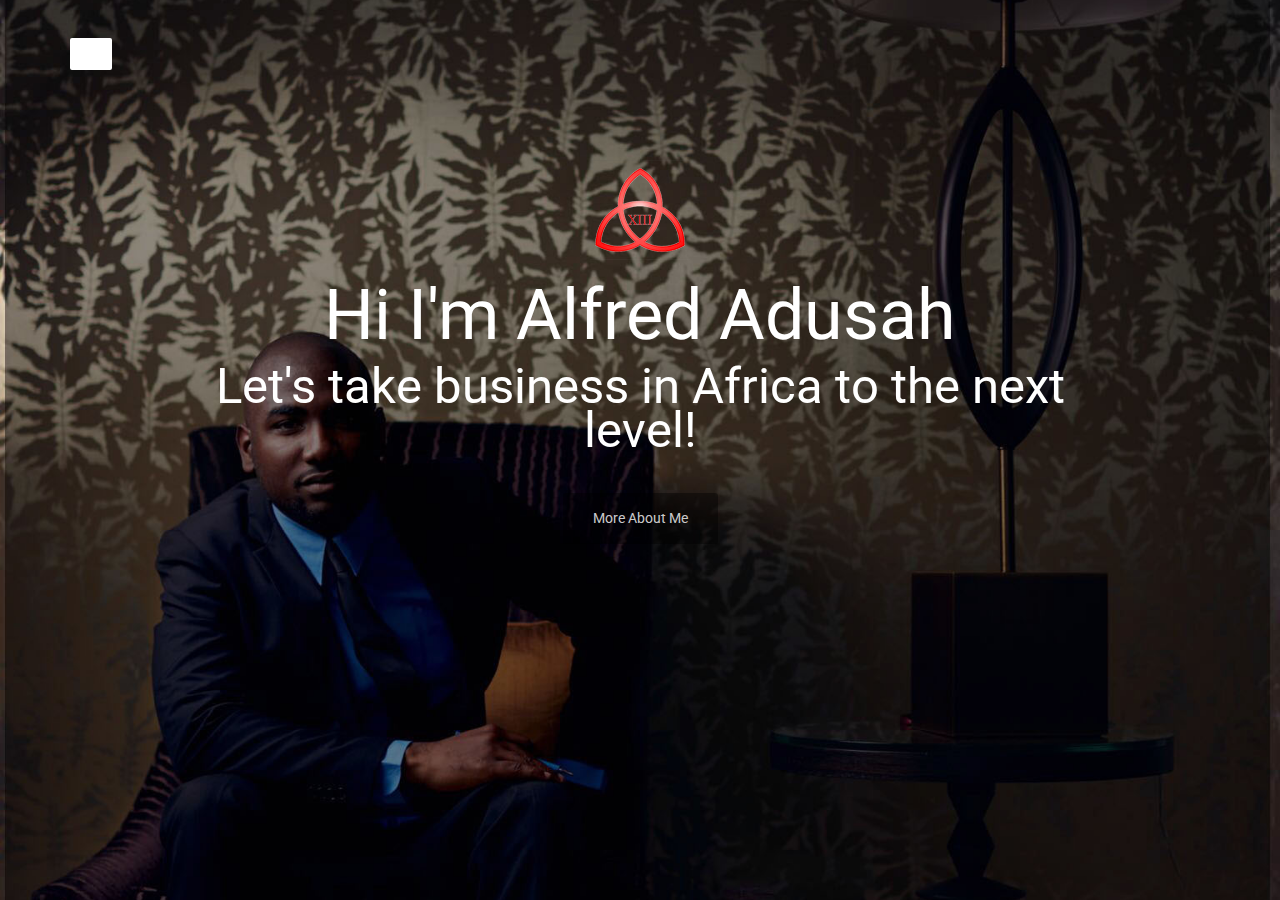
<file: index.html>
<!DOCTYPE html>
<html lang="en">
<head>
	<meta charset="utf-8">
	<meta name="viewport"    content="width=device-width, initial-scale=1.0">
	<meta name="description" content="">
	<meta name="author"      content="Sergey Pozhilov (GetTemplate.com)">
	
	<title>Alfred Adusah</title>

	<link rel="shortcut icon" href="assets/images/gt_favicon.png">
	
	<!-- Bootstrap itself -->


	<link href="assets/css/bootstrap.min.css" rel="stylesheet" type="text/css">

	<!-- Custom styles -->
	<link rel="stylesheet" href="assets/css/magister.css">

	<!-- Fonts -->
	<link href="http://netdna.bootstrapcdn.com/font-awesome/4.0.3/css/font-awesome.min.css" rel="stylesheet" type="text/css">
	<link href='http://fonts.googleapis.com/css?family=Wire+One' rel='stylesheet' type='text/css'>
	<link href="https://fonts.googleapis.com/css?family=Roboto" rel="stylesheet">
</head>

<!-- use "theme-invert" class on bright backgrounds, also try "text-shadows" class -->
<body class="theme-invert">

<nav class="mainmenu">
	<div class="container">
		<div class="dropdown">
			<button type="button" class="navbar-toggle" data-toggle="dropdown"><span class="icon-bar"></span> <span class="icon-bar"></span> <span class="icon-bar"></span> </button>
			<!-- <a data-toggle="dropdown" href="#">Dropdown trigger</a> -->
			<ul class="dropdown-menu" role="menu" aria-labelledby="dLabel">
				<li><a href="#head" class="active">Welcome</a></li>
				<li><a href="#about">About me</a></li>
				<li><a href="#themes">My Vision For Africa</a></li>
				<li><a href="#contact">Get in touch</a></li>
			</ul>
		</div>
	</div>
</nav>


<!-- Main (Home) section -->
<section class="section" id="head">
	<div class="container">

		<div class="row">
			<div class="col-md-10 col-lg-10 col-md-offset-1 col-lg-offset-1 text-center">	

				<!-- Site Title, your name, HELLO msg, etc. -->
				<img src="assets/images/Logo_2.png"/>
				<h1 class="title">Hi I'm Alfred Adusah</h1>
				<h2 class="subtitle">Let's take business in Africa to the next level!</h2>

				<p ><a href="#about" aria-labelledby="dLabel" id="aboutbtn" class="btn btn-default btn-lg about">More About Me</a></p>

		       

				<!-- Short introductory (optional) -->
				
				
				<!-- Nice place to describe your site in a sentence or two -->
				
	
			</div> <!-- /col -->
		</div> <!-- /row -->
	
	</div>
</section>

<!-- Second (About) section -->
<section class="section" id="about">
	<div class="container">
	
		<h2 class="text-center title">About me</h2>
		<div class="row">
			<div class="col-sm-4 col-sm-offset-2" style="color:#fff; font-size:15px;">    
				<h3><strong>Who is Alfred Adusah?<br></strong></h3>
				<p>I am an African Entrepreneur born and raised in Ghana. Growing up and being exposed to the history of the African continent I came to appreciate how far we have come as a continent in terms of development and I was deeply motivated by the great leaders that sacrificed so much to get us here. Despite this growth I realized there is much more to be done to harness the full potential of Africa and I felt a personal burden to contribute to this development.</p> 
				<p>Later in life I further discovered my passion for entrepreneurship. Creating great businesses that provides so many benefits for  so many people excites me immensely.</p>
				<p>From the combination of my love for Africa and entrepreneurship my life’s purpose was born. I am here to play a major role in driving the African continent to the forefronts of the global economy through the companies I create. I call myself the great servant of Africa.</p>
				

			</div>
			<div class="col-sm-4" style="color:#fff; font-size:13px;">
			<img src="assets/images/Africa.png">
				
				
			</div>
		</div>
	</div>
</section>

<!-- Third (Works) section -->
<section class="section" id="themes">
	<div class="container">
	
		<h2 class="text-center title">My Vision For Africa</h2>
		
			<p class="lead text-center" style="color:#fff; font-size:20px;">“Unless someone like you cares a whole awful lot, nothing is going to get better.Its not.”-Dr Seuss</p>
			<p class="lead text-center" style="color:#fff; font-size:20px;">I am willing to put in all the work required to see my vision for Africa become a reality.</p>

		<div class="row">
			<div class="col-sm-4 col-sm-offset-2">
				<div class="thumbnail">
					<img src="assets/screenshots/4.jpg" alt="">
					<div class="caption">
						<h3>I envision an Africa that is totally energy sufficient</h3>
						
						
					</div>
				</div>
			</div>
			<div class="col-sm-4">
				<div class="thumbnail">
					<img src="assets/screenshots/2.jpg" alt="">
					<div class="caption">
						<h3>I envision an Africa that totally feeds it’s self.</h3>
						
						
					</div>
				</div>
			</div>
			<div class="col-sm-4 col-sm-offset-2">
				<div class="thumbnail">
					<img src="assets/screenshots/1.jpg" alt="">
					<div class="caption">
						<h3>I envision an Africa where every person is equally empowered and allowed to be themselves.</h3>
						
						
					</div>
				</div>
			</div>
			<div class="col-sm-4">
				<div class="thumbnail">
					<img src="assets/screenshots/6.jpg" alt="">
					<div class="caption">
						<h3>I envision an Africa that provides it's own technological solutions to it's everyday problems</h3>
						
						
					</div>
				</div>
			</div>
			<div class="col-sm-4 col-sm-offset-2">
				<div class="thumbnail">
					<img src="assets/screenshots/3.jpg" alt="">
					<div class="caption">
						<h3>I envision an Africa that has the appropriate infrastructure to support it's activities</h3>
						
					</div>
				</div>
			</div>
			<div class="col-sm-4">
				<div class="thumbnail">
					<img src="assets/screenshots/5.jpg" alt="">
					<div class="caption">
						<h3>I envision an Africa that consumes it's own culture.</h3>
						
					</div>
				</div>
			</div>


		</div>

	</div>
</section>

<!-- Fourth (Contact) section -->
<section class="section" id="contact">
	<div class="container">
	
		<h2 class="text-center title">Get in touch</h2>

		<div class="row">
			<div class="col-sm-8 col-sm-offset-2 text-center" style="color:#fff; font-size:20px;"> 
				<p class="lead">No great thing in this world was achieved by one person only. Get in touch and let's do business!</p>
				<p>Feel free to email me</p>
				<p><b>alfredadusah@gmail.com</b><br><br></p>
				<ul class="list-inline list-social">
					
					<li><a href="https://gh.linkedin.com/in/alfred-adusah-024a3352" class="btn btn-link" style="color:#fff; font-size:20px;"><i class="fa fa-linkedin fa-fw"></i> LinkedIn</a></li>
				</ul>
			</div>
		</div>

	</div>
</section>


<!-- Load js libs only when the page is loaded. -->
<script src="assets/js/jquery.min.js"></script>
<script src="assets/js/bootstrap.min.js"></script>
<script src="assets/js/modernizr.custom.72241.js"></script>
<!-- Custom template scripts -->
<script src="assets/js/magister.js"></script>
</body>
</html>
</file>
<file: assets/css/magister.css>
html {
	background:#505D6E url(../images/body4.jpg) no-repeat center center fixed; 
	min-height:100%;
	-webkit-background-size: cover;
	   -moz-background-size: cover;
	     -o-background-size: cover;
	        background-size: cover;
}

body {
	background:transparent;
	min-height:100%; 	
	-webkit-font-smoothing: antialiased;
	-webkit-overflow-scrolling: touch;
	line-height: 1.5em;
	font-size:14px;
	font-family: 'Roboto', sans-serif;
	color:#fff;
	color:rgba(255,255,255,.8); 
	font-weight: normal;
}


/********************************************************/
/*                    Navigation bar                    */
/********************************************************/
.mainmenu { z-index: 999999; width:100%;  padding: 30px 0 0 0;}
@media (min-width: 768px) {
	.mainmenu { position: fixed; }
}

.navbar-toggle {
	position:relative;
	float:left;
	display:block;
	padding: 9px 10px;
	background: rgba(255, 255, 255, 0.2);
	background-image: none;
	border: 0 none;
	top:0px; 
	-webkit-border-radius: 2px;
	   -moz-border-radius: 2px;
	        border-radius: 2px;
	outline: 0;
	opacity: 1;
	-webkit-transition: all .45s;
	   -moz-transition: all .45s;
	        transition: all .45s;
	        float: left;
}
.navbar-toggle .icon-bar {
  display: block;
  width: 22px;
  height: 2px;
  background: #fff;
}
.navbar-toggle .icon-bar + .icon-bar {
	margin-top: 4px;
}
.open .navbar-toggle { 
	top:-70px; 
	opacity: 0;  
}
.mainmenu .dropdown-menu {
	top: -14em;
	left: 0px;
	font-size: 13px;
	padding:0;
	background:none;
	border:0 none;
	border-radius: 2px;
	-webkit-box-shadow: none;
	box-shadow: none;
	display:block;
	opacity:0;
	-webkit-transition: all .45s;
	   -moz-transition: all .45s;
	        transition: all .45s;
}
.mainmenu .dropdown-menu .active { 
	font-weight:bold;
	background-color: #333;
}
.mainmenu .open .dropdown-menu { 
	top:2px;
	opacity:1;
}
.mainmenu .dropdown-menu a { 
	padding:10px 10px;
	margin:0;
	color:black;
	text-decoration: none;
	-webkit-border-radius: 2px;
	   -moz-border-radius: 2px;
	        border-radius: 2px;
}
.mainmenu .dropdown-menu a:hover { 
	/*background:rgba(255,255,255,.1);*/
	color:black;
	padding:10px 8px 10px 12px;
}



/********************************************************/
/*             Sections - universal classes             */
/********************************************************/
.section { 
	z-index: 1;
	min-height:420px;
	width: 100%; 
	overflow:auto;
	height:100%;
	padding-top:100px;
	padding-bottom:50px; 
	display:none;
	top:0;
} 
@media (min-width: 768px) {
	.section { padding-top:160px;}
}

/* Show one of sections */
#head { 
	display: block;
}


/********************************************************/
/*                      Typography                      */
/********************************************************/
a { color:#fff; text-decoration: none; }
a:hover, a:active { color:#fff; text-decoration: underline; }
.lead { 
	font-weight:normal;
	font-size:1.5em;
	line-height:1.2em;
}

.title,
.subtitle { 
	font-family: 'Roboto', sans-serif;
	font-weight:normal;
	font-size:5em;
	margin-bottom:15px; 
	color:#FDF9F4; 
	line-height:1em;
}
.subtitle { 
	line-height:.9em;
	font-size:3.5em;
	margin-top:0;
	margin-bottom:40px; 
}
.tagline { 
	font-size:1.4em;
	line-height:1.3em;
	font-weight:normal;
	margin-bottom:75px;
}

@media (max-width: 767px) {
	.lead { 
		font-size:1.3em;
	}
}


/********************************************************/
/*                   UI - Buttons                       */
/********************************************************/
.btn{
	color:#333;
	text-shadow: none;
	text-decoration: none;
	-webkit-border-radius: 3px;
	-moz-border-radius: 3px;
	border-radius: 3px;
	border:0 none;
}
.btn:hover {
	color:#000;
}
.btn-lg { 
	padding:16px 30px;
	font-size:inherit;
}

.btn-link {
	color:rgba(255,255,255,.8);
}
.btn-link:hover, .btn-link:focus, .btn-link:active {
	color:#fff
}
.btn-default {
	background: rgba(255,255,255,.5);
}
.btn-default:hover, .btn-default:focus, .btn-default:active, .btn-default.active {
	background: rgba(255,255,255,.8);
}
.btn-primary {
	background: rgba(255,255,255,.2);
}
.btn-primary:hover, .btn-primary:focus, .btn-primary:active, .btn-primary:active {
	background: rgba(255,255,255,.5);
}



/********************************************************/
/*                 UI - Thumbnails                      */
/********************************************************/
.thumbnail {
	background-color: rgba(255,255,255,.2);
	border: 0 none;
	padding:10px;
	-webkit-border-radius: 2px;
	   -moz-border-radius: 2px;
	        border-radius: 2px;
}
.thumbnail .caption {
	color: inherit;
}



/********************************************************/
/*                 Everything else                      */
/********************************************************/

.list-social .btn { 
	font-size:1.3em; 
}
.list-social .btn:hover, .list-social .btn:active, .list-social .btn:focus { 
	text-decoration: none; 
}


/* Social buttons in the footer */
#social { 
	margin-top:50px;
	margin-bottom:50px;
}
#social .wrapper { 
	width:340px; 
	margin:0 auto;
}






























/***********************************************************/
/*                   Theme: text shadows                   */
/***********************************************************/
.text-shadows { 	
	text-shadow:0 1px 2px rgba(0,0,0,.2);
}
.text-shadows .title,
.text-shadows .subtitle,
.text-shadows .tagline { 
	text-shadow:0 2px 3px rgba(0,0,0,.4);
}
.text-shadows .mainmenu .dropdown-menu a { 
	text-shadow:0 2px 1px rgba(0,0,0,.2);
}
.text-shadows .mainmenu .dropdown-menu a:hover { 
	text-shadow:none;
}



/***********************************************************/
/*                   Inverted theme                        */
/***********************************************************/
.theme-invert { 	
	color:#222;
	color:rgba(0,0,0,.8); 
 }
.theme-invert a { 
	color:#000;
}
.theme-invert .btn {
	color:rgba(255,255,255,.8);
}
.theme-invert .btn:hover {
	color:#fff;
}
.theme-invert .btn-link {
	color:rgba(0,0,0,.8);
}
.theme-invert .btn-link:hover, .theme-invert .btn-link:focus, .theme-invert .btn-link:active {
	color:#fff
}
.theme-invert .navbar-toggle {
	background: rgba(255, 255, 255);
}
.theme-invert .navbar-toggle .icon-bar {
 
    background: #fff;


}
.theme-invert .mainmenu .dropdown-menu a { 
	color:#fff;
}
.theme-invert .mainmenu .dropdown-menu a:hover { 
	background:rgba(0,0,0,.1);
	color:#fff;
}

.theme-invert .title,
.theme-invert .subtitle,
.theme-invert .tagline { 
	color:#fff; 
}

.theme-invert .btn-default {
	background: rgba(0,0,0,.4);
}
.theme-invert .btn-default:hover,
.theme-invert .btn-default:focus,
.theme-invert .btn-default:active,
.theme-invert .btn-default.active {
	background: rgba(0,0,0,.6);
	color:#fff;
}
.theme-invert .btn-primary {
	background: rgba(0,0,0,.2);
}
.theme-invert .btn-primary:hover,
.theme-invert .btn-primary:focus,
.theme-invert .btn-primary:active,
.theme-invert .btn-primary.active {
	background: rgba(0,0,0,.3);
	color:#fff;
}

.theme-invert .thumbnail {
	background-color: rgba(255,255,255,.8);
}
.thumbnail .caption {
	color: inherit;
}
</file>
